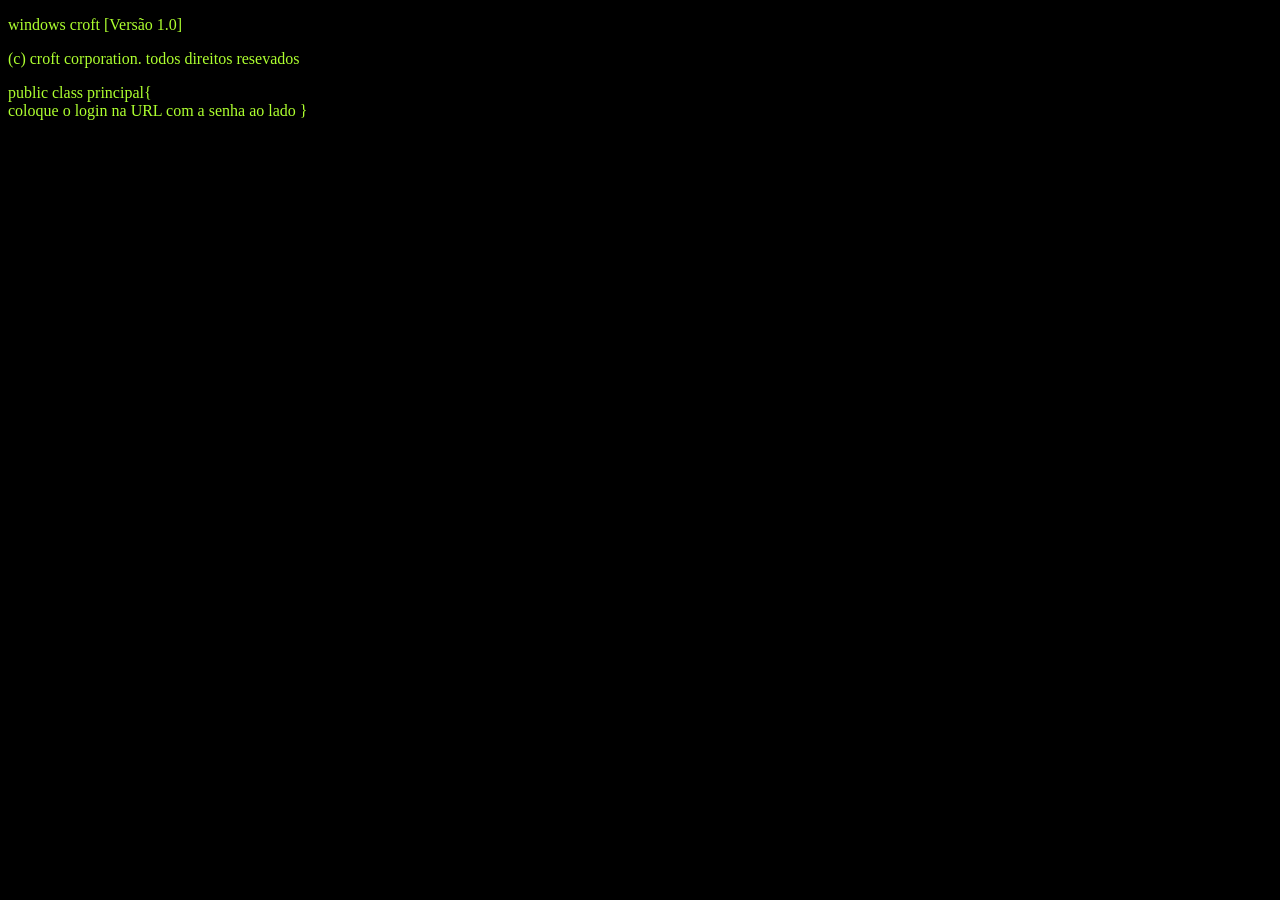
<file: index.html>
<!DOCTYPE html>
<html lang="pt-br">
<head>
    <meta charset="UTF-8">
    <meta name="viewport" content="width=device-width, initial-scale=1.0">
    <title>Terminal</title>
    <link rel="stylesheet" href="terminal.css">
</head>
<body>
    <p>windows croft [Versão 1.0]</p>
    <p>(c) croft corporation. todos direitos resevados</p>

    <p>public class principal{<br>
    coloque o login na URL com a senha ao lado }
    </p>
</body>
</html>
</file>
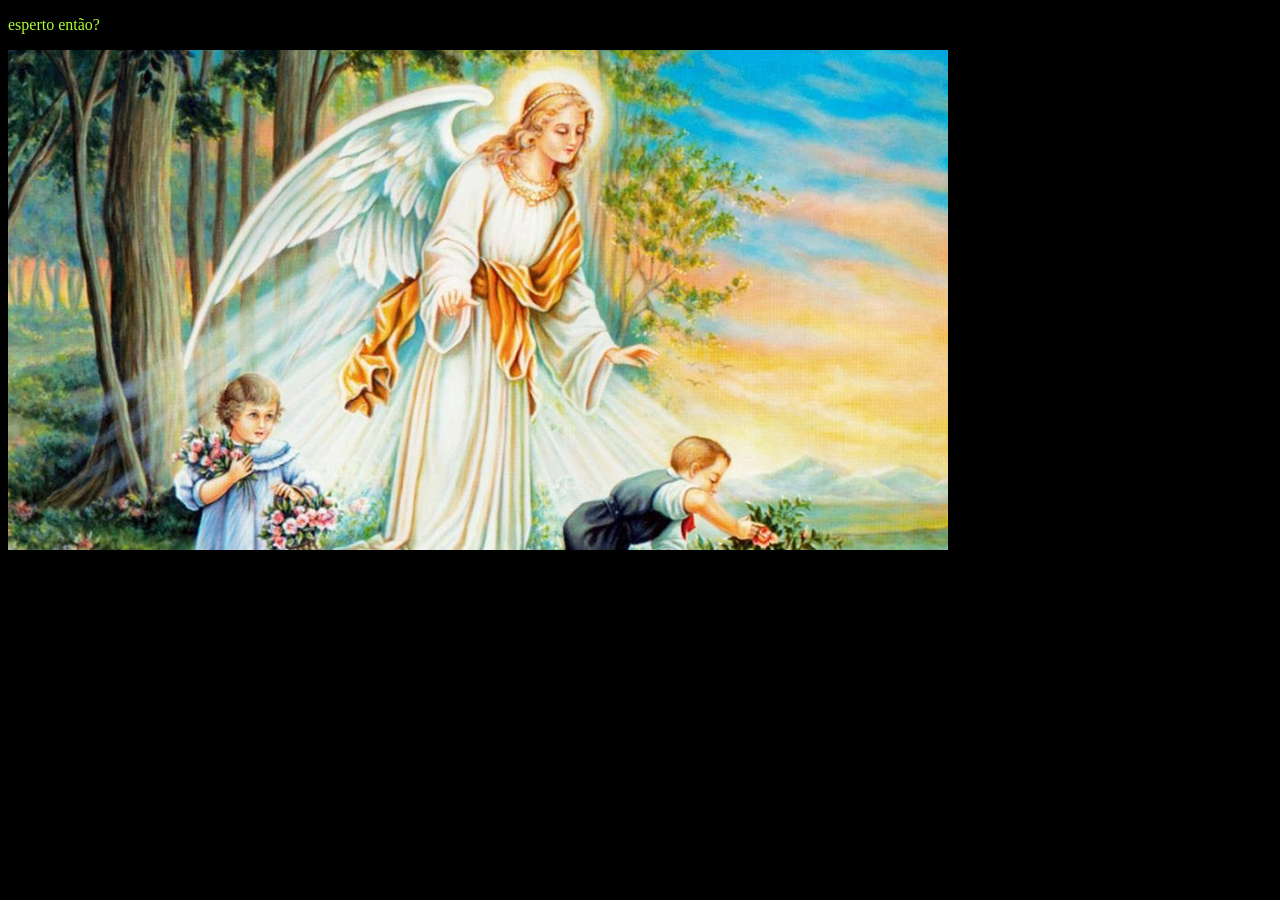
<file: 0010.html>
<!DOCTYPE html>
<html lang="pt-br">
<head>
    <meta charset="UTF-8">
    <meta name="viewport" content="width=device-width, initial-scale=1.0">
    <title>macaco prego</title>
    <link rel="stylesheet" href="terminal.css">
</head>
<body>
    <p>esperto então?</p>
    <img src="midia/QUEM E ESSE.jpg" alt=".">
</body>
</html>
</file>
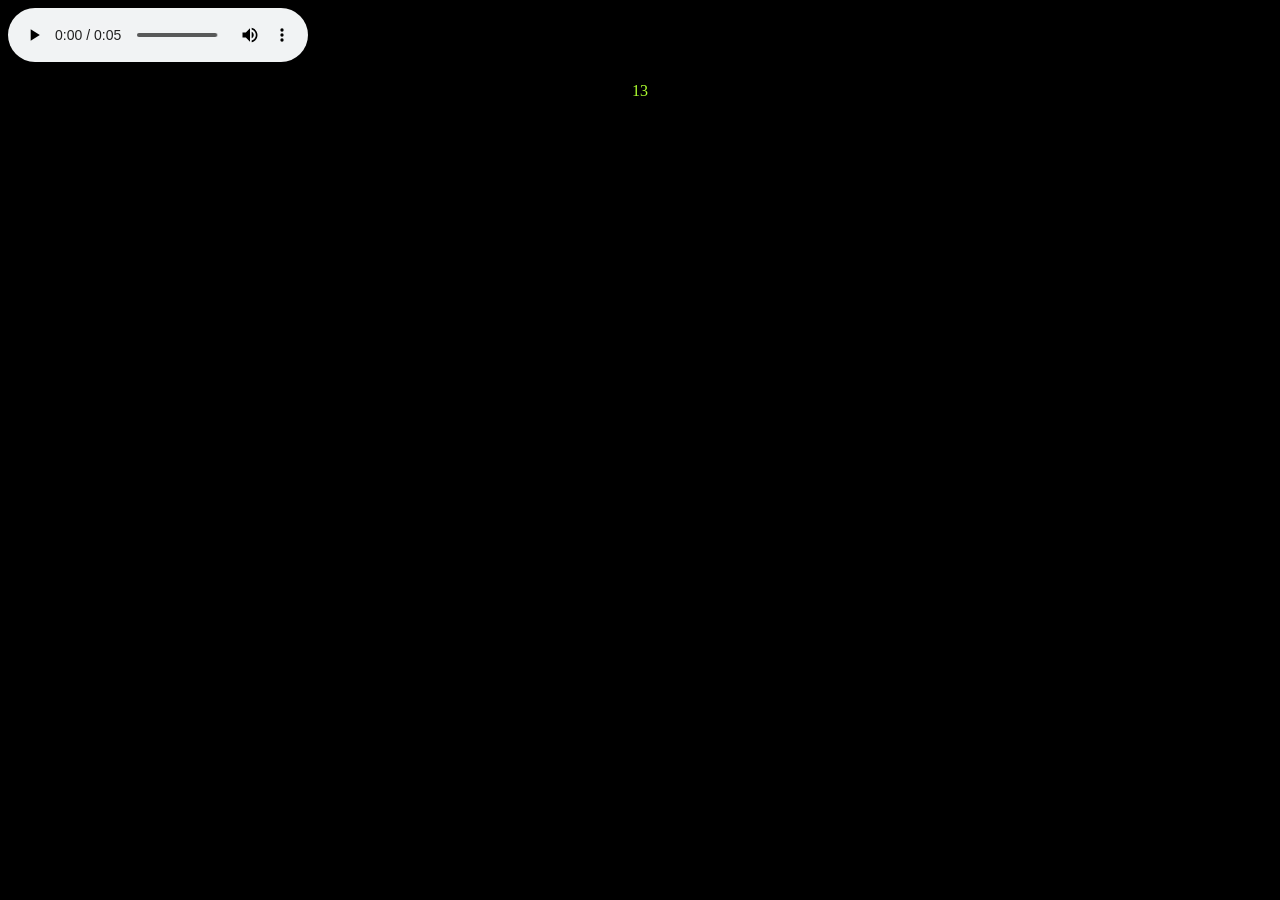
<file: 33.html>
<!DOCTYPE html>
<html lang="pt-br">
<head>
    <meta charset="UTF-8">
    <meta name="viewport" content="width=device-width, initial-scale=1.0">
    <title>.</title>
    <link rel="stylesheet" href="terminal.css">
    <style>
        p{
            text-align: center;
        }
    </style>
</head>
<body>
    <audio src="midia/lil.wav" controls ></audio>
    <p>13</p>
</body>
</html>
</file>
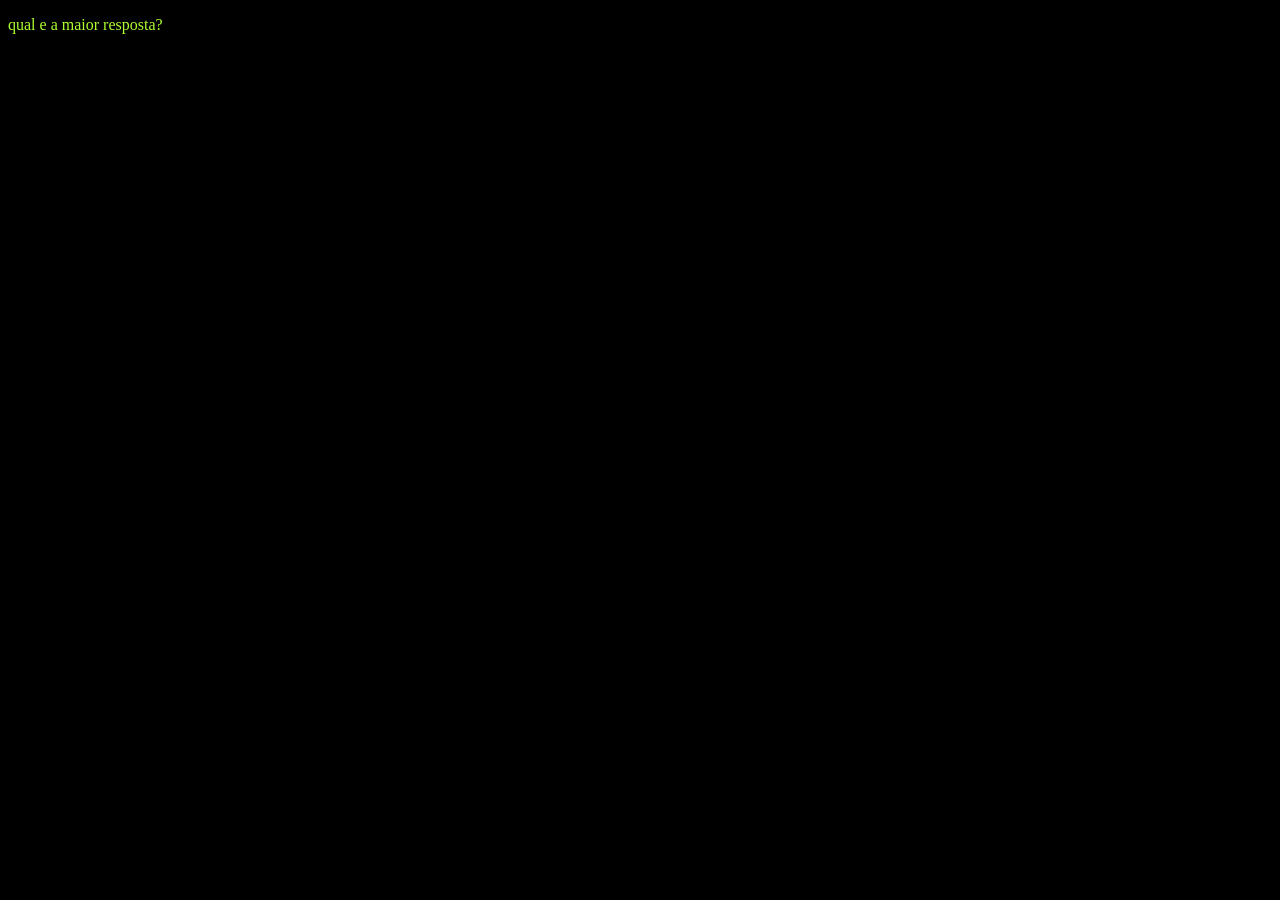
<file: caixa.html>
<!DOCTYPE html>
<html lang="pt-br">
<head>
    <meta charset="UTF-8">
    <meta name="viewport" content="width=device-width, initial-scale=1.0">
    <title>coraçoes</title>
    <link rel="stylesheet" href="terminal.css">
</head>
<body>
    <p>qual e a maior resposta?</p>
</body>
</html>
</file>
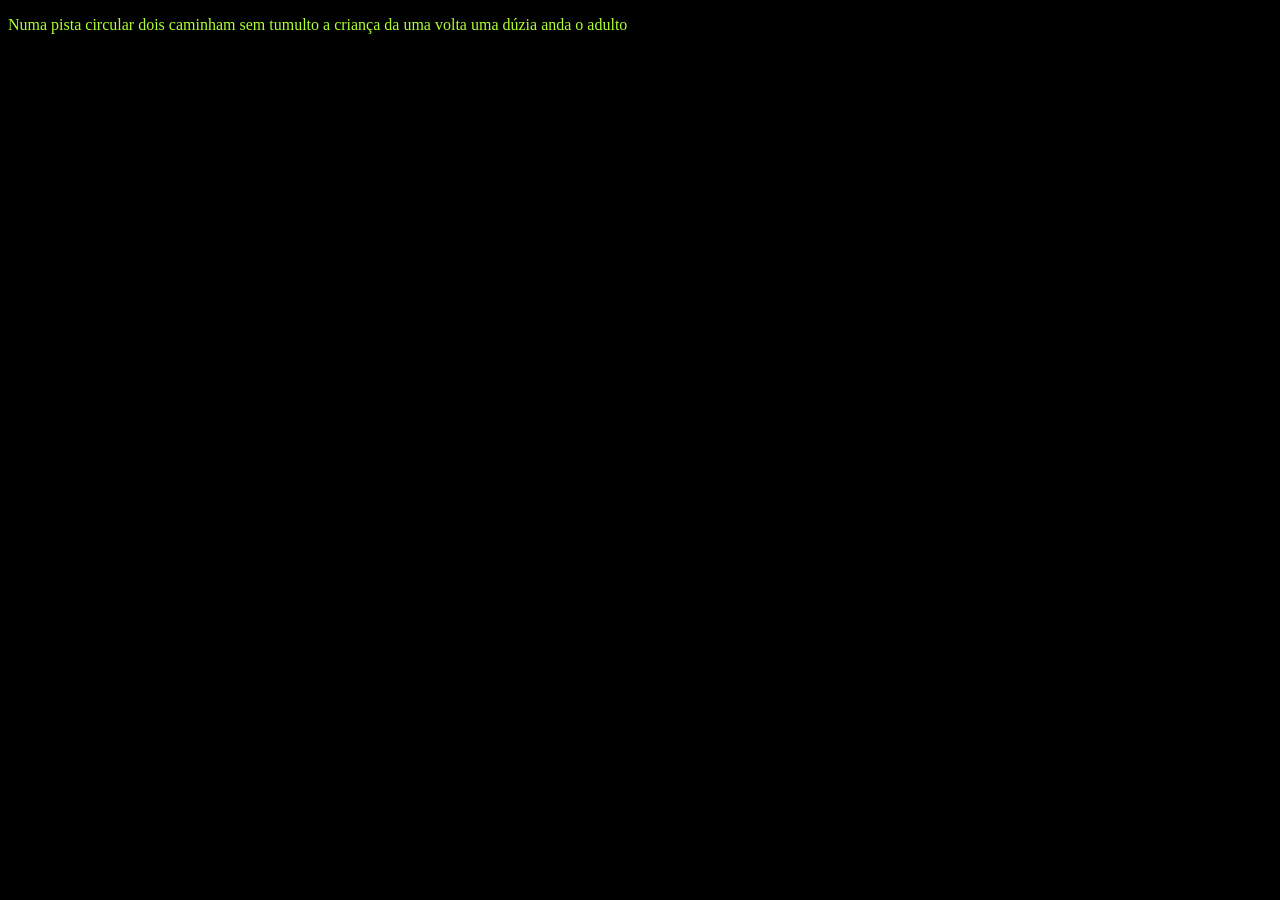
<file: doutorjose1929.html>
<!DOCTYPE html>
<html lang="pt-br">
<head>
    <meta charset="UTF-8">
    <meta name="viewport" content="width=device-width, initial-scale=1.0">
    <title>escola</title>
    <link rel="stylesheet" href="terminal.css">
</head>
<body>
 <p>Numa pista circular
    dois caminham sem tumulto
    a criança da uma volta
    uma dúzia anda o adulto</p>   
</body>
</html>
</file>
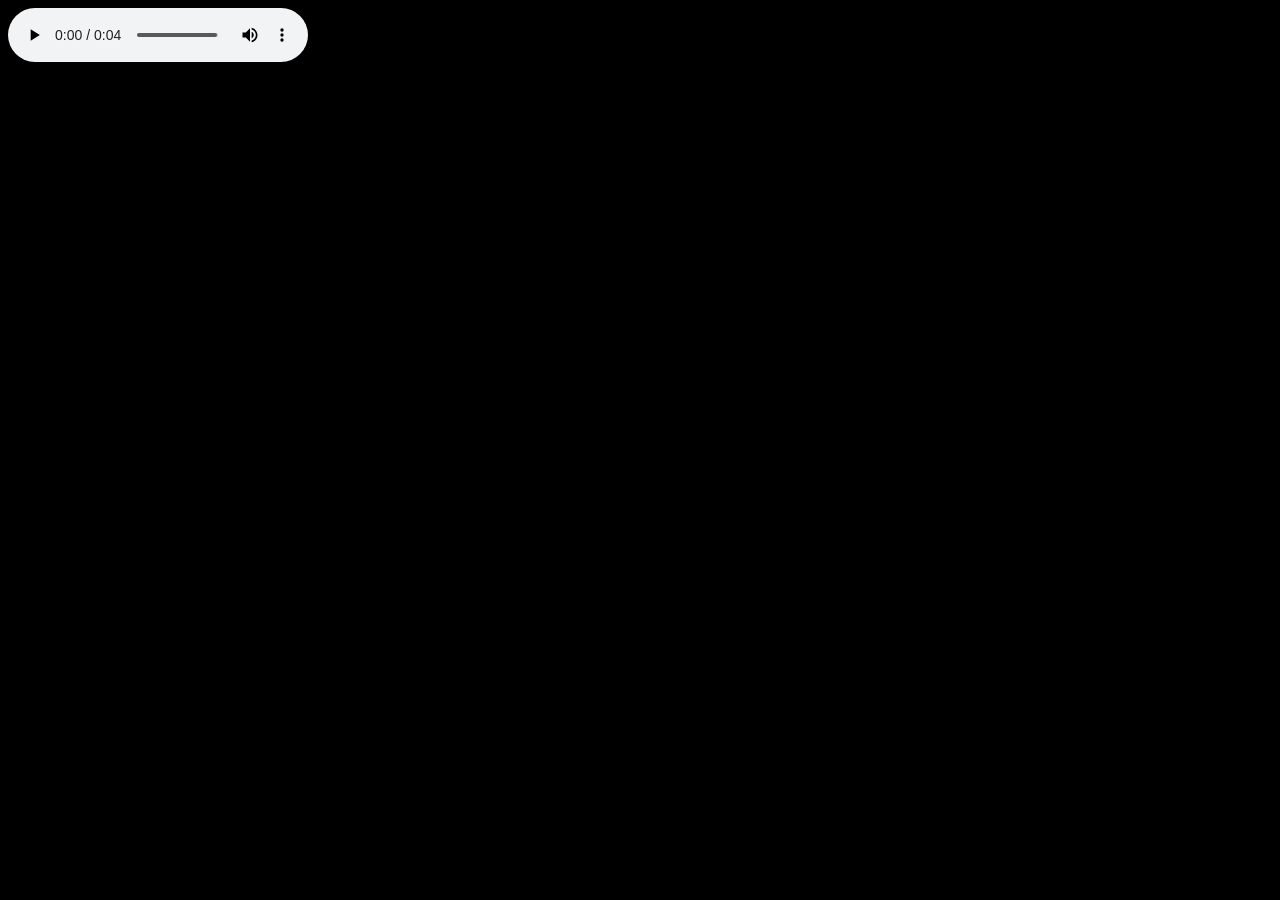
<file: OQUE VOCE FEZ.html>
<!DOCTYPE html>
<html lang="pt-br">
<head>
    <meta charset="UTF-8">
    <meta name="viewport" content="width=device-width, initial-scale=1.0">
    <title>...---...</title>
    <link rel="stylesheet" href="terminal.css">

</head>
<body>
    <audio src="midia/erro.wav" controls></audio>
</body>
</html>
</file>
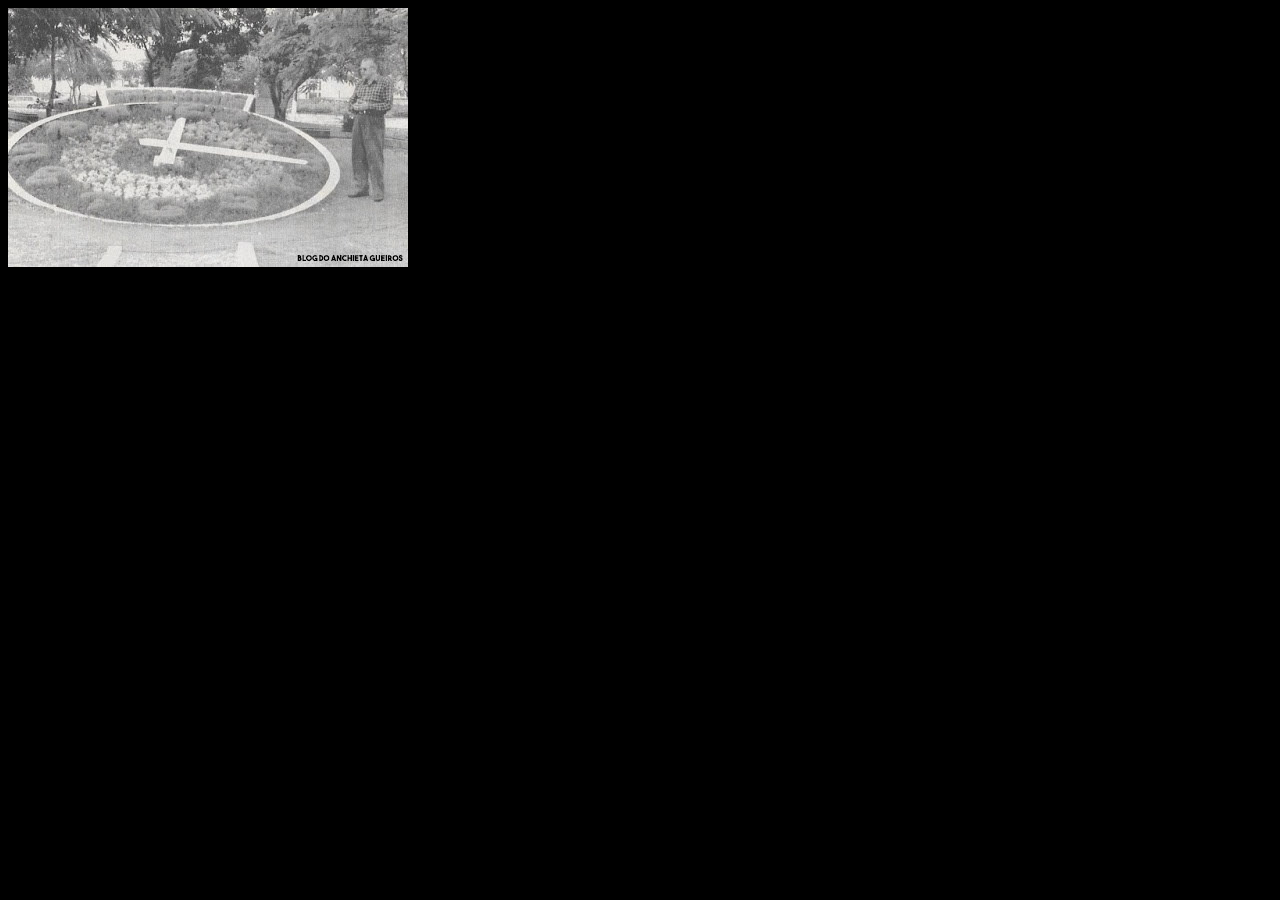
<file: relogiodasflores.html>
<!DOCTYPE html>
<html lang="pt-br">
<head>
    <meta charset="UTF-8">
    <meta name="viewport" content="width=device-width, initial-scale=1.0">
    <title>escola</title>
    <link rel="stylesheet" href="terminal.css">
</head>
<body>
    <img src="midia/Ivo2BAmaral2B5.jpg" alt="-. --- / .- .-.. - --- / -.. --- / .-. . .-.. --- --. .. --- --..-- / .- .... / ..- -- .- / -.-. --- .. ... .- / . ... .--. . -.-. .. .- .-.. --..-- / ...- .- -- --- ... / .-.. .- / ..- -- .- / --. .-. .- -. -.. . / .--- --- .-. -. .- -.. .- / --- ... / .- --. ..- .- .-. -.. .-">
    <p style="color: black;">Oque se encontra la?</p>
</body>
</html>
</file>
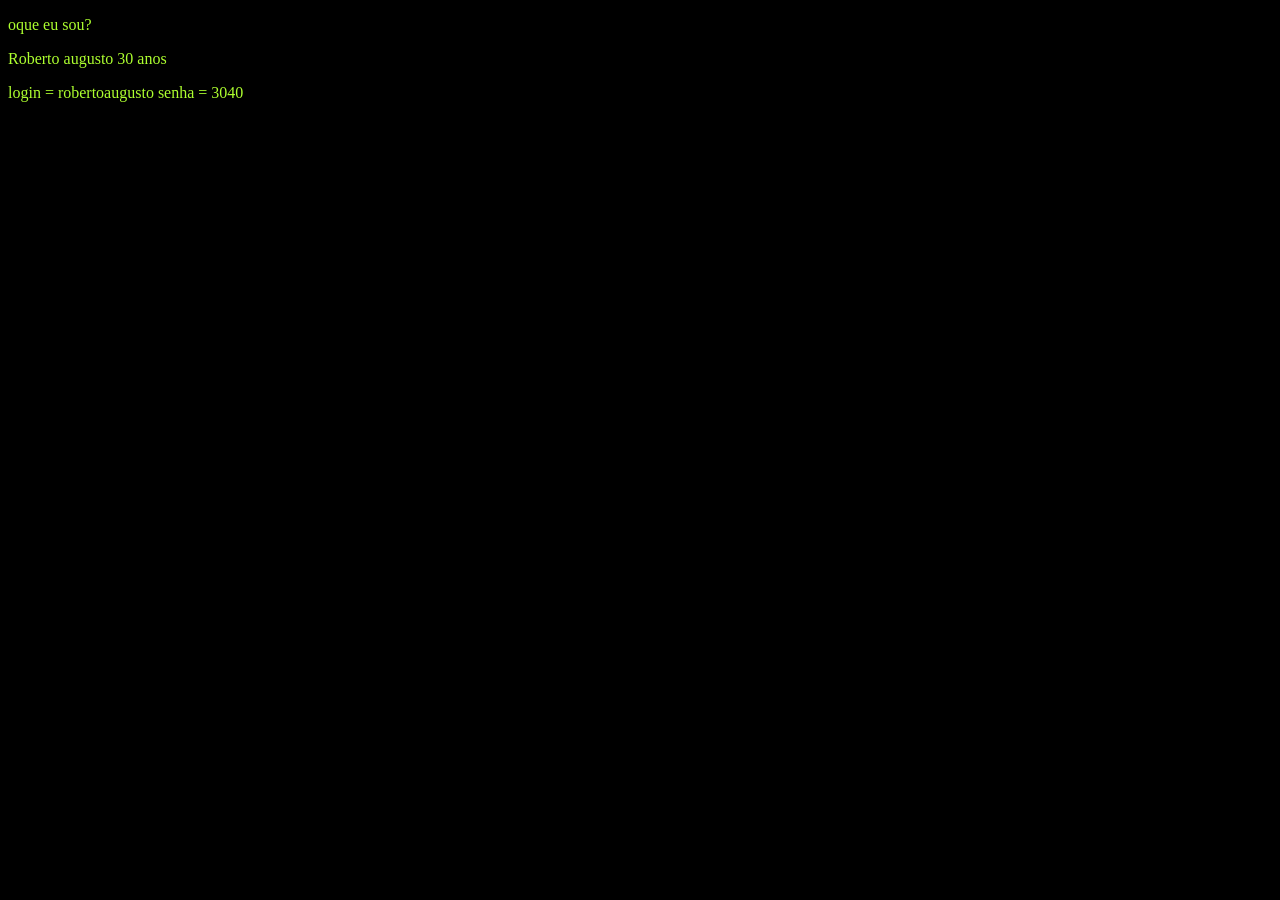
<file: robertoaugusto.html>
<!DOCTYPE html>
<html lang="pt-br">
<head>
    <meta charset="UTF-8">
    <meta name="viewport" content="width=device-width, initial-scale=1.0">
    <title>Tavares correia</title> 
    <link rel="stylesheet" href="terminal.css">
    <style>
        a{
            color: greenyellow ;
            text-decoration: none;
        }
    </style>
</head>
<body>
    <p>oque eu sou?</p>
    <p>Roberto <a href="OQUE VOCE FEZ.html">augusto</a> 30 anos </p>
    <p>login = robertoaugusto senha = 3040</p>
</body>
</html>
</file>
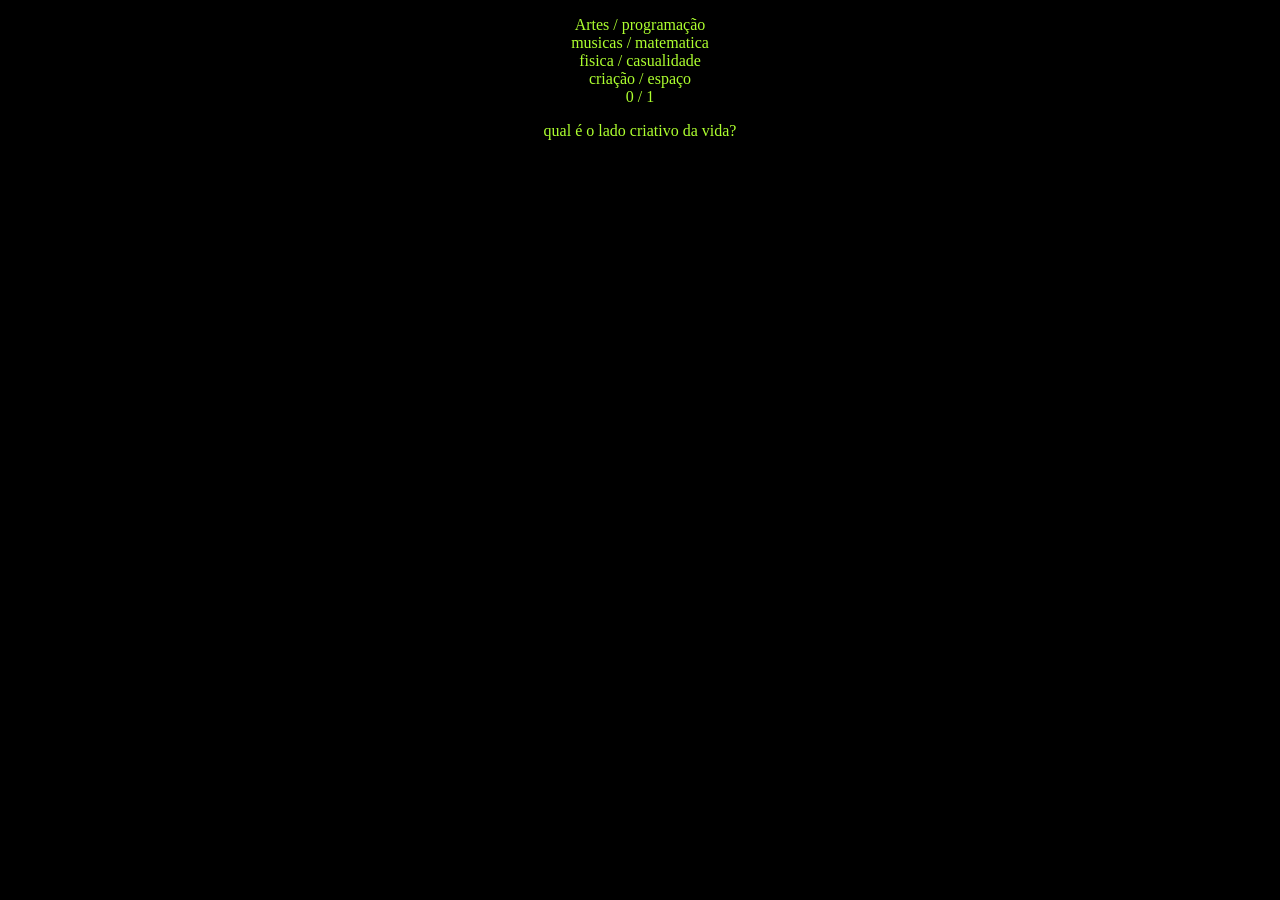
<file: robertoaugusto3040.html>
<!DOCTYPE html>
<html lang="pt-br">
<head>
    <meta charset="UTF-8">
    <meta name="viewport" content="width=device-width, initial-scale=1.0">
    <title>o inicio</title>
    <link rel="stylesheet" href="terminal.css">
    <style>
        p{
            text-align: center;
        }
    </style>
</head>
<body>
    <p>Artes / programação <br> musicas / matematica <br> fisica / casualidade <br> criação / espaço <br>   0 / 1 </p>
    <p>qual é o lado criativo da vida?</p>
</body>
</html>
</file>
<file: terminal.css>
@charset "UTF-8";

html{
    padding: 0px;
    margin: 0px;
}
body{
    background-color: black;
}
p{
    color: greenyellow;
}
</file>
